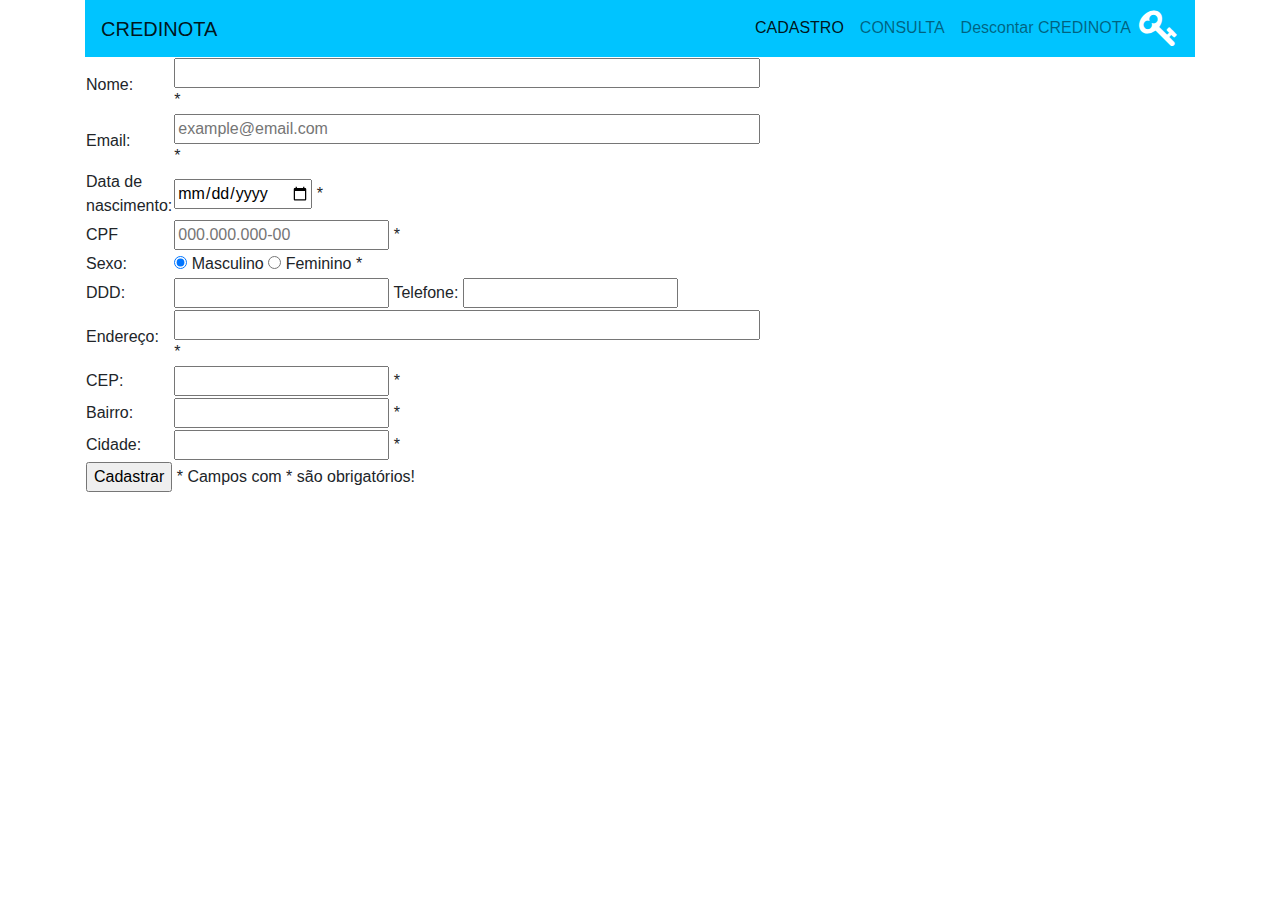
<file: index.html>
<!DOCTYPE html>
<meta charset="utf-8"
<html>
  <head>
	  <!-- links e scripts-->
    <link link rel="stylesheet" type="text/css" href="style.css"/>
	<link href="//maxcdn.bootstrapcdn.com/bootstrap/4.1.1/css/bootstrap.min.css" rel="stylesheet" id="bootstrap-css">
	<script src="//maxcdn.bootstrapcdn.com/bootstrap/4.1.1/js/bootstrap.min.js"></script>
	<script src="//cdnjs.cloudflare.com/ajax/libs/jquery/3.2.1/jquery.min.js"></script>
	<script type="text/javascript" src="jquery-1.2.6.pack.js"></script>
	<script type="text/javascript" src="jquery.maskedinput-1.1.4.pack.js"></script>
	<script type="text/javascript">
		$(document).ready(function(){
			$("#cep").mask("99999-999");
		});
		</script>
		<!-- Mascara CEP-->
	<script>
		function mCEP(cep){
				cep=cep.replace(/\D/g,"")
				cep=cep.replace(/^(\d{2})(\d)/,"$1.$2")
				cep=cep.replace(/\.(\d{3})(\d)/,".$1-$2")
				return cep; }
	</script>
	<!-- Mascara CPF-->
      <script>
function _cpf(cpf) {
cpf = cpf.replace(/[^\d]+/g, '');
if (cpf == '') return false;
if (cpf.length != 11 ||
cpf == "00000000000" ||
cpf == "11111111111" ||
cpf == "22222222222" ||
cpf == "33333333333" ||
cpf == "44444444444" ||
cpf == "55555555555" ||
cpf == "66666666666" ||
cpf == "77777777777" ||
cpf == "88888888888" ||
cpf == "99999999999")
return false;
add = 0;
for (i = 0; i < 9; i++)
add += parseInt(cpf.charAt(i)) * (10 - i);
rev = 11 - (add % 11);
if (rev == 10 || rev == 11)
rev = 0;
if (rev != parseInt(cpf.charAt(9)))
return false;
add = 0;
for (i = 0; i < 10; i++)
add += parseInt(cpf.charAt(i)) * (11 - i);
rev = 11 - (add % 11);
if (rev == 10 || rev == 11)
rev = 0;
if (rev != parseInt(cpf.charAt(10)))
return false;
return true;
}
function validarCPF(el){
if( !_cpf(el.value) ){
alert("CPF Inválido! Favor informar um CPF válido");
// apaga o valor
el.value = "";
}
}
  function fMasc(objeto,mascara) {
obj=objeto
masc=mascara
setTimeout("fMascEx()",1)
}
  function fMascEx() {
obj.value=masc(obj.value)
}
   function mCPF(cpf){
cpf=cpf.replace(/\D/g,"")
cpf=cpf.replace(/(\d{3})(\d)/,"$1.$2")
cpf=cpf.replace(/(\d{3})(\d)/,"$1.$2")
cpf=cpf.replace(/(\d{3})(\d{1,2})$/,"$1-$2")
return cpf
}
function mCEP(cep){
				cep=cep.replace(/\D/g,"")
				cep=cep.replace(/^(\d{2})(\d)/,"$1.$2")
				cep=cep.replace(/\.(\d{3})(\d)/,".$1-$2")
				return cep; }
      </script>   
    <link href="https://maxcdn.bootstrapcdn.com/font-awesome/4.6.3/css/font-awesome.min.css" rel="stylesheet">
  </head>
  <body>
	  <!-- #########  NAVBAR  #######-->
	  <div class="container">
		<nav class="navbar navbar-expand-lg navbar-light bg-warning" style="background-color: #00c4ff!important;">
			<a class="navbar-brand" href="#">CREDINOTA</a>
			<button class="navbar-toggler" type="button" data-toggle="collapse" data-target="#navbarSupportedContent" aria-controls="navbarSupportedContent" aria-expanded="false" aria-label="Toggle navigation">
				<span class="navbar-toggler-icon"></span>
			</button>	
			<div class="collapse navbar-collapse" id="navbarSupportedContent">
				<ul class="navbar-nav ml-auto topnav">
					<li class="nav-item active">
						<a class="nav-link" href="index.html">CADASTRO<span class="sr-only">(current)</span></a>
					</li>
					<li class="nav-item">
						<a class="nav-link" href="Consulta.html">CONSULTA</a>
					</li>
					<li class="nav-item">
						<a class="nav-link" href="descontar.html">Descontar CREDINOTA</a>
					</li>
					<li>
						<a href="login.html"> <i class="fa fa-key" style="font-size: 40px; color: white;" aria-hidden="false"></i> </a>
						</li>
				</ul>
			</div>
				<!-- The Modal -->
		<div class="modal" id="myModal">
			<div class="modal-dialog">
				<div class="modal-content">
					<!-- Modal Header -->
					<div class="modal-header">
						<h4 class="modal-title">Customer Sign In</h4>
						<button type="button" class="close" data-dismiss="modal">×</button>
					</div>
					<!-- Modal body -->
					<div class="modal-body">
						<form>
							<label class="sr-only" for="usrname">Username</label>
							<div class="input-group mb-3">
								<div class="input-group-prepend">
									<span class="input-group-text" id="basic-addon1"><i class="fa fa-user"></i></span>
								</div>
								<input type="text" class="form-control" placeholder="Username" aria-label="Username" aria-describedby="basic-addon1">
							</div>
							<label class="sr-only" for="Password">Name</label>
							<div class="input-group mb-2">
								<div class="input-group-prepend">
									<span class="input-group-text" id="basic-addon2"><i class="fa fa-key"></i></span>
								</div>
								<input id="Password" type="password" class="form-control" placeholder="Password" aria-label="Password" aria-describedby="basic-addon2">
							</div>
						</form>
					</div>
				</div>
			</div>
		</div>
		</nav>
    <form method="POST" action="cadastro.php" target="_blank">
		<!-- Formulario-->
  		<table>
    		<tbody><tr>
      			<td width="69">Nome:</td>
      				<td width="546"><input id="nome" maxlength="60" name="nome" size="60" type="text" required />
        				<span class="style1">*</span></td>
    			</tr>
    			<tr>
     			<td>Email:</td>
      			<td><input required id="email" maxlength="60" name="email" size="60" type="text" placeholder="example@email.com" />
      				<span class="style1">*</span></td>
    			</tr>
				<td>Data de nascimento:</td>
      			<td><input required id="nascimento" maxlength="60" name="nascimento" size="60" type="date" />
      				<span class="style1">*</span></td>
    			</tr>
    			<tr>
        		<td>CPF</td>
        			<td><input required id="cpf" name="cpf" onkeydown="javascript: fMasc( this, mCPF );" maxlength = "14" placeholder="000.000.000-00" onblur="validarCPF(this)" />
        				<span class="style1">*</span></td>
      			</tr>
    			<tr>
      		<td>Sexo:</td>
      			<td><input checked="checked" name="sexo" type="radio" value="Masculino" />
        			Masculino 
       				<input name="sexo" type="radio" value="Feminino" />
        			Feminino <span class="style1">*</span> </td>
    			</tr>
    				<tr>
      			<td>DDD:</td>
    				<td><input required id="ddd" name="ddd" size="2" oninput="javascript: if (this.value.length > this.maxLength) this.value = this.value.slice(0, this.maxLength);"
					type = "number" maxlength = "2" />
      			Telefone:
        		<input id="telefone" name="telefone"  oninput="javascript: if (this.value.length > this.maxLength) this.value = this.value.slice(0, this.maxLength);"
				type = "number" maxlength = "9"/>
    			</tr>
    				<tr>
      					<td>Endereço:</td>
      						<td><input required id="endereco" maxlength="70" name="endereco" size="60" type="text" />
        						<span class="style1">*</span></td>
    				</tr>
					<td>CEP:</td>
      						<td><input required id="cep" maxlength="20" name="cep" size="20" type="text" />
        						<span class="style1">*</span></td>
    				</tr>
    					<tr>
        <td>Bairro:</td>
        <td><input required id="bairro" maxlength="20" name="bairro" type="text" />
          <span class="style1">*</span></td>
      					</tr>
    					<tr>
      						<td>Cidade:</td>
      							<td><input required id="cidade" maxlength="20" name="cidade" type="text" />
        							<span class="style1">*</span></td>
    					</tr>
   							<tr>
    							<td colspan="2"><p>
    						<input id="cadastrar" name="cadastrar" type="submit"  value="Cadastrar" /> 
        						<span class="style1">* Campos com * são obrigatórios!          </span></p>
      <p> </p></td>
    	</tr>
		</tbody></table>
</form>
  </body>
  </html>
</file>
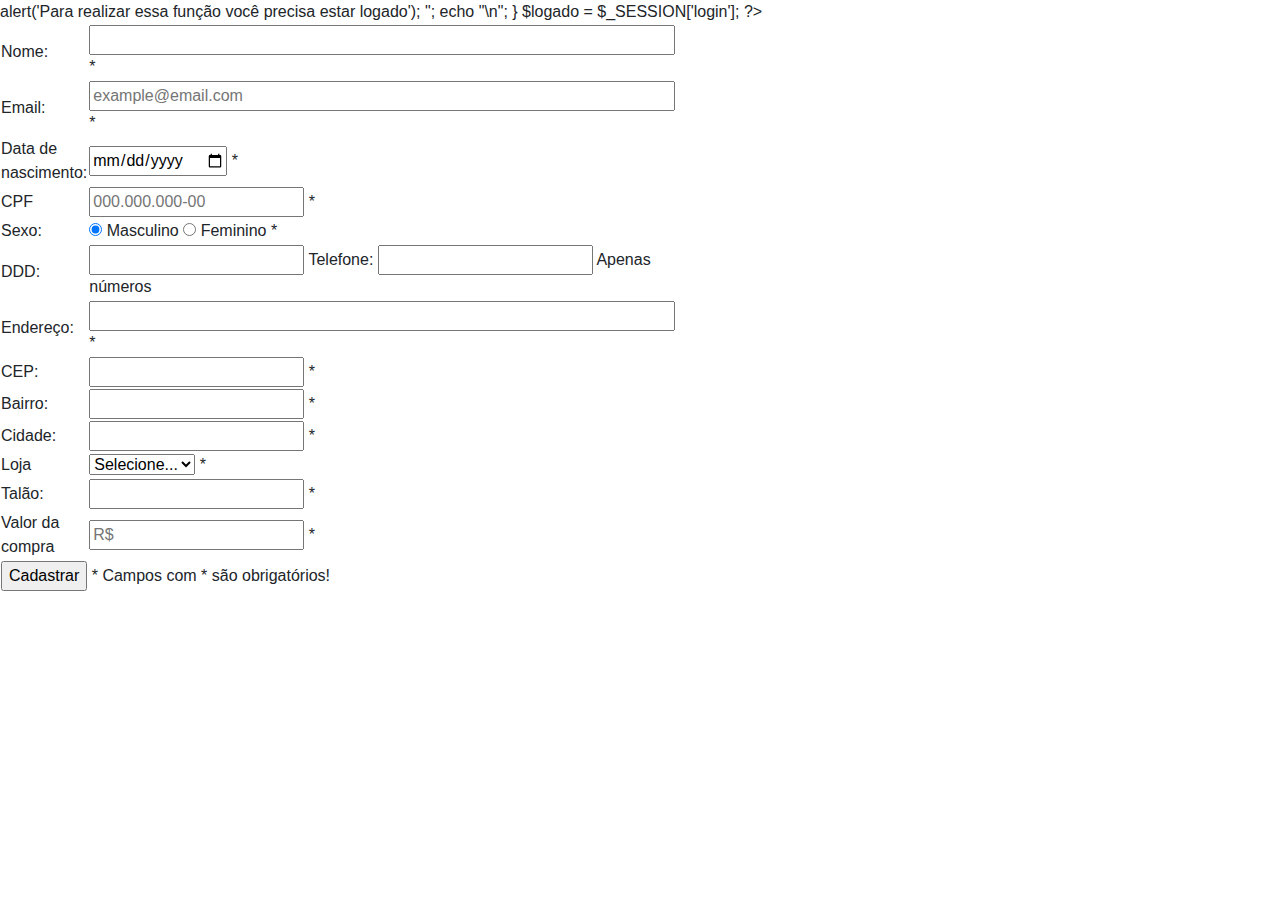
<file: cadastroloja.html>
<!DOCTYPE html>
<meta charset="utf-8">
<head>
    <!-- Configurar Sessão, pois apenas úsuarios autorizados podem criar cadastros de Credinota -->  
    <?php
    //conectar ao banco de dados
      $link = mysqli_connect("localhost", "root", "", "credinota");
      //iniciar sessão
      session_start();
      $url = 'login.html';
      //verificar sessão, se as credenciais estiverem corretas exibir a página, caso contrário volta para a página de login
      if((!isset ($_SESSION['login']) == true) and (!isset ($_SESSION['senha']) == true))
      {
      unset($_SESSION['login']);
      unset($_SESSION['senha']);
      echo "<script> alert('Para realizar essa função você precisa estar logado'); </script>";
      echo "<script language=\"JavaScript\">window.location='" .$url. "';</script>\n";
      }
      $logado = $_SESSION['login'];
    ?>
    <!-- Links de  css e bootstrap-->
<link link rel="stylesheet" type="text/css" href="style.css"/>
	<link href="//maxcdn.bootstrapcdn.com/bootstrap/4.1.1/css/bootstrap.min.css" rel="stylesheet" id="bootstrap-css">
	<script src="//maxcdn.bootstrapcdn.com/bootstrap/4.1.1/js/bootstrap.min.js"></script>
	<script src="//cdnjs.cloudflare.com/ajax/libs/jquery/3.2.1/jquery.min.js"></script>
	<script type="text/javascript" src="jquery-1.2.6.pack.js"></script>
	<script type="text/javascript" src="jquery.maskedinput-1.1.4.pack.js"></script>
</head>
<body>
  <!-- Formulario -->
    <form method="POST" action="cadastro.php" target="_blank">
        <table>
          <tbody><tr>
                <td width="69">Nome:</td>
                    <td width="546"><input id="nome" maxlength="60" name="nome" size="60" type="text" required />
                      <span class="style1">*</span></td>
              </tr>
              <tr>
               <td>Email:</td>
                <td><input required id="email" maxlength="60" name="email" size="60" type="text" placeholder="example@email.com" />
                    <span class="style1">*</span></td>
              </tr>
              <td>Data de nascimento:</td>
                <td><input required id="nascimento" maxlength="60" name="nascimento" size="60" type="date" />
                    <span class="style1">*</span></td>
              </tr>
              <tr>
              <td>CPF</td>
                  <td><input required id="cpf" name="cpf" onkeydown="javascript: fMasc( this, mCPF );" maxlength = "14" placeholder="000.000.000-00" onblur="ValidaCPF()"/>
                      <span class="style1">*</span></td>
                </tr>
              <tr>
            <td>Sexo:</td>
                <td><input checked="checked" name="sexo" type="radio" value="Masculino" />
                  Masculino 
                     <input name="sexo" type="radio" value="Feminino" />
                  Feminino <span class="style1">*</span> </td>
              </tr>
                  <tr>
                <td>DDD:</td>
                  <td><input required id="ddd" name="ddd" size="2" oninput="javascript: if (this.value.length > this.maxLength) this.value = this.value.slice(0, this.maxLength);"
                  type = "number" maxlength = "2" />
                Telefone:
              <input id="telefone" name="telefone"  oninput="javascript: if (this.value.length > this.maxLength) this.value = this.value.slice(0, this.maxLength);"
              type = "number" maxlength = "9"/>
                      <span class="style3">Apenas números</span> </td>
              </tr>
                  <tr>
                        <td>Endereço:</td>
                            <td><input required id="endereco" maxlength="70" name="endereco" size="60" type="text" />
                              <span class="style1">*</span></td>
                  </tr>
                  <td>CEP:</td>
                            <td><input required id="cep" maxlength="20" name="cep" size="20" type="text" />
                              <span class="style1">*</span></td>
                  </tr>
                      <tr>
      <td>Bairro:</td>
      <td><input required id="bairro" maxlength="20" name="bairro" type="text" />
        <span class="style1">*</span></td>
                        </tr>
                      <tr>
                            <td>Cidade:</td>
                                <td><input required id="cidade" maxlength="20" name="cidade" type="text" />
                                  <span class="style1">*</span></td>
                      </tr>
                      <tr>
                            <td>Loja</td>
                                <td><select required id="loja" name="loja">
                                  <option value="null">Selecione...</option>
                                  <option value="01">01</option>
                                  <option value="02">02</option>
                                     <option value="03">03</option>
                                     <option value="04">04</option>
                                  <option value="05">05</option>
                                  <option value="06">06</option>
                                  <option value="07">07</option>
                                  <option value="08">08</option>
                                  <option value="09">09</option>
                                  <option value="10">10</option>
                                  <option value="11">11</option>
                                  <option value="12">12</option>
                                  <option value="13">13</option>
                                  <option value="14">14</option>
                                  <option value="15">15</option>
                                  <option value="16">16</option>
                                  <option value="17">17</option>
                                  <option value="18">18</option>
                                  <option value="19">19</option>
                                  <option value="20">20</option>
                                  <option value="21">21</option>
                                  <option value="22">22</option>
                                  <option value="23">23</option>
                                  <option value="24">24</option>
                                  <option value="25">25</option>
                                                  </select>
                  <span class="style1">*      </span></td>
                          </tr>
                          <tr>
                              <td>Talão:</td>
                                  <td><input required id="talao" maxlength="20" name="talao" type="text" />
                                    <span class="style1">*</span></td>
                        </tr>
                          <tr>
                  <td>Valor da compra</td>
                  <td><input required id="valor" name="valor" oninput="javascript: if (this.value.length > this.maxLength) this.value = this.value.slice(0, this.maxLength);"
                  type = "number" step=0.001 placeholder="R$" maxlength="10" />
                  <span class="style1">*</span></td>
                          </tr>
                             <tr>
                              <td colspan="2"><p>
                          <input id="cadastrar" name="cadastrar" type="submit"  value="Cadastrar" /> 
                              <span class="style1">* Campos com * são obrigatórios!          </span></p>
    <p> </p></td>
      </tr>
      </tbody></table>
</body>
</html>
</file>
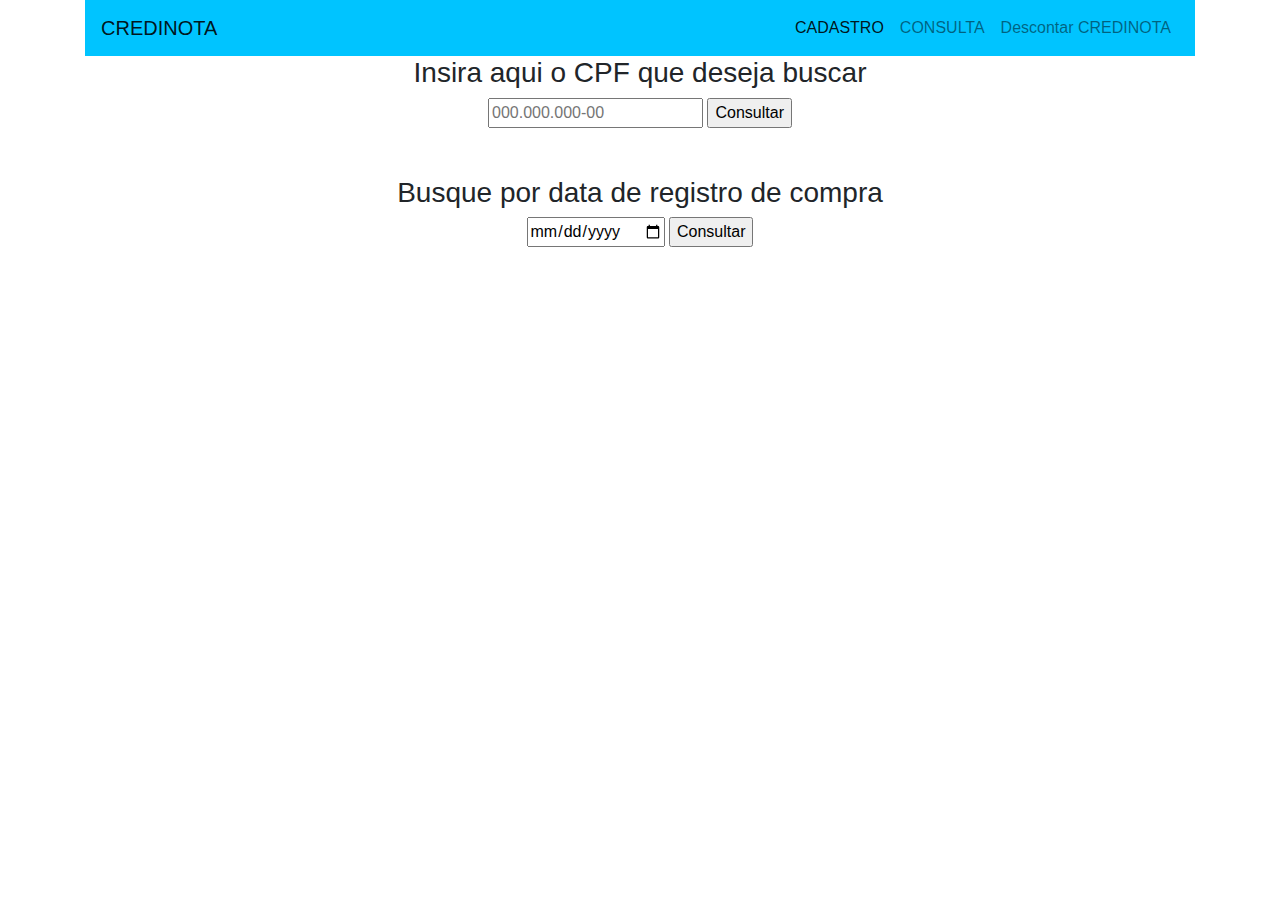
<file: Consulta.html>
<!DOCTYPE html>
<html>
<meta charset="utf-8">
<head>
	<!-- Configurar Sessão, pois apenas úsuarios autorizados podem verificar cadastros de Credinota -->  
    <?php
    //conectar ao banco de dados
    $link = mysqli_connect("localhost", "root", "", "credinota");
	
    //iniciar sessão
    session_start();
    //verificar sessão, se as credenciais estiverem corretas exibir a página, caso contrário volta para a página de login
    if((!isset ($_SESSION['login']) == true) and (!isset ($_SESSION['senha']) == true))
    {
    unset($_SESSION['login']);
    unset($_SESSION['senha']);
    header('location:login.html');
    }
    $logado = $_SESSION['login'];
    ?>
	<style>
		.container {
			width: 700px;
			margin-left: auto;
			margin-right: auto;
			text-align: center;
		}
	</style>
	<link link rel="stylesheet" type="text/css" href="style.css" />
	<link href="//maxcdn.bootstrapcdn.com/bootstrap/4.1.1/css/bootstrap.min.css" rel="stylesheet" id="bootstrap-css">
	<script src="//maxcdn.bootstrapcdn.com/bootstrap/4.1.1/js/bootstrap.min.js"></script>
	<script src="//cdnjs.cloudflare.com/ajax/libs/jquery/3.2.1/jquery.min.js"></script>
	<script>
		function ValidaCPF() {
			var RegraValida = document.getElementById("cpf").value;
			var cpfValido = /^(([0-9]{3}.[0-9]{3}.[0-9]{3}-[0-9]{2})|([0-9]{11}))$/;
			if (cpfValido.test(RegraValida) == true) {
				console.log("CPF Válido");
			} else {
				console.log("CPF Inválido");
			}
		}
		function fMasc(objeto, mascara) {
			obj = objeto
			masc = mascara
			setTimeout("fMascEx()", 1)
		}
		function fMascEx() {
			obj.value = masc(obj.value)
		}
		function mCPF(cpf) {
			cpf = cpf.replace(/\D/g, "")
			cpf = cpf.replace(/(\d{3})(\d)/, "$1.$2")
			cpf = cpf.replace(/(\d{3})(\d)/, "$1.$2")
			cpf = cpf.replace(/(\d{3})(\d{1,2})$/, "$1-$2")
			return cpf
		}
	</script>
</head>
<body>
	<!-- #########  NAVBAR  #######-->
	<div class="container">
	<nav class="navbar navbar-expand-lg navbar-light bg-warning" style="background-color: #00c4ff!important;">
		<a class="navbar-brand" href="#">CREDINOTA</a>
			<button class="navbar-toggler" type="button" data-toggle="collapse" data-target="#navbarSupportedContent"
				aria-controls="navbarSupportedContent" aria-expanded="false" aria-label="Toggle navigation">
				<span class="navbar-toggler-icon"></span>
			</button>
			<div class="collapse navbar-collapse" id="navbarSupportedContent">
				<ul class="navbar-nav ml-auto topnav">
					<li class="nav-item active">
						<a class="nav-link" href="index.html">CADASTRO<span class="sr-only">(current)</span></a>
					</li>
					<li class="nav-item">
						<a class="nav-link" href="Consulta.html">CONSULTA</a>
					</li>
					<li class="nav-item">
						<a class="nav-link" href="descontar.html">Descontar CREDINOTA</a>
					</li>
				</ul>
			</div>
		</nav>
		<!-- Formulario --> 
		<div class="container">
			<h3> Insira aqui o CPF que deseja buscar</h3>
			<form action="pesquisarcpf.php" method="GET">
				<input required id="cpf" name="cpf" onkeydown="javascript: fMasc( this, mCPF );" maxlength="14"
					placeholder="000.000.000-00">
				<input type="submit" value="Consultar" name="pesquisar" id="pesquisar">
			</form> <br> <br> 
				<form action="consultadata.php">
					<h3>
						Busque por data de registro de compra </h3>
						<input type="date" name="data" id="data">  
						<input type="submit" value="Consultar">
				</form>
		</div>
	</div>
</body>
</html>
</file>
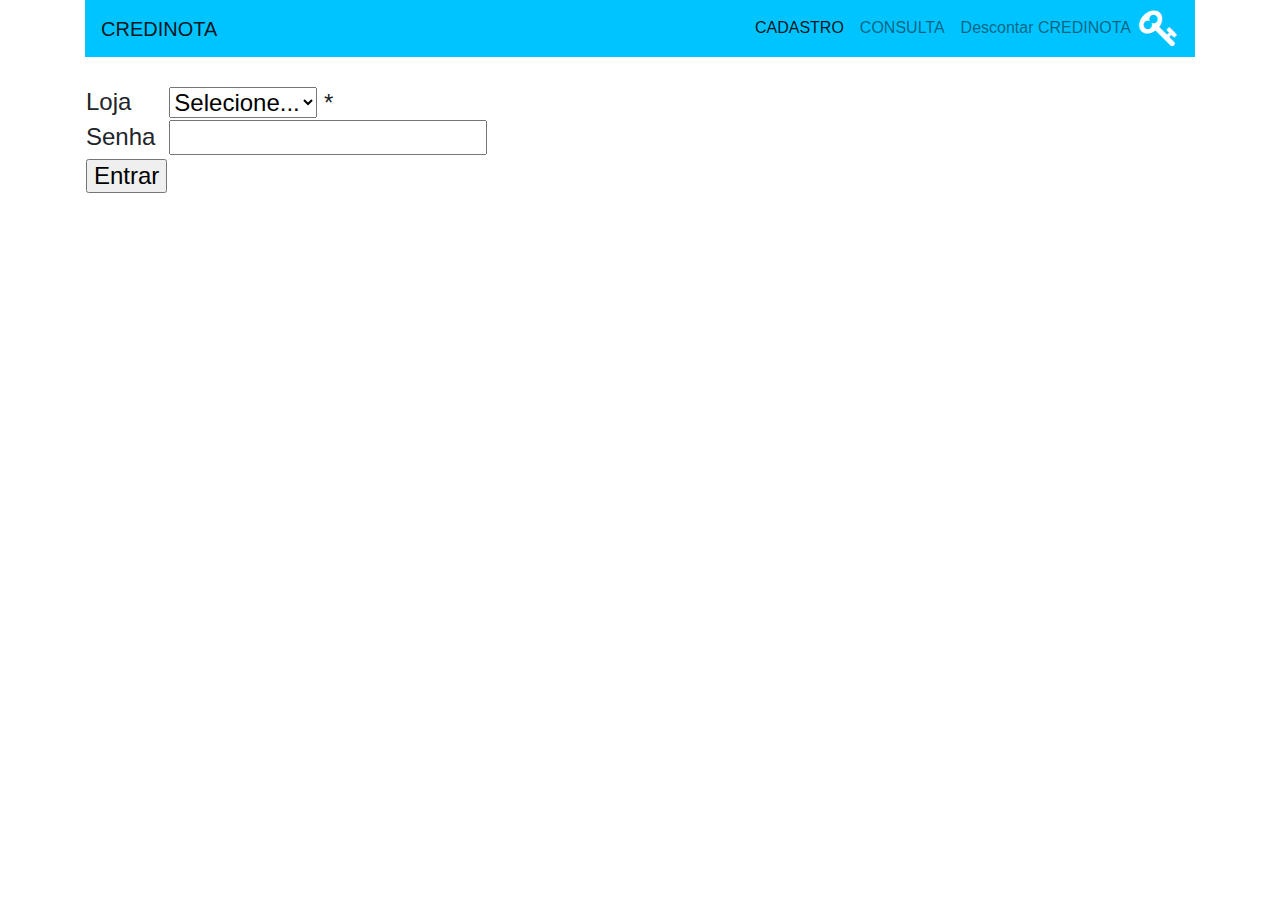
<file: login.html>
<!DOCTYPE html>
<meta charset="utf-8"
<html>
  <head>
	  <!-- links e scripts-->
    <link link rel="stylesheet" type="text/css" href="style.css"/>
	<link href="//maxcdn.bootstrapcdn.com/bootstrap/4.1.1/css/bootstrap.min.css" rel="stylesheet" id="bootstrap-css">
	<script src="//maxcdn.bootstrapcdn.com/bootstrap/4.1.1/js/bootstrap.min.js"></script>
	<script src="//cdnjs.cloudflare.com/ajax/libs/jquery/3.2.1/jquery.min.js"></script>
	<script type="text/javascript" src="jquery-1.2.6.pack.js"></script>
	<script type="text/javascript" src="jquery.maskedinput-1.1.4.pack.js"></script>
	<script type="text/javascript">
		$(document).ready(function(){
			$("#cep").mask("99999-999");
		});
		</script>
		<!-- Mascara CEP-->
	<script>
		function mCEP(cep){
				cep=cep.replace(/\D/g,"")
				cep=cep.replace(/^(\d{2})(\d)/,"$1.$2")
				cep=cep.replace(/\.(\d{3})(\d)/,".$1-$2")
				return cep; }
	</script>
	<!-- Mascara CPF-->
      <script>
function ValidaCPF(){	
	var RegraValida=document.getElementById("cpf").value; 
	var cpfValido = /^(([0-9]{3}.[0-9]{3}.[0-9]{3}-[0-9]{2})|([0-9]{11}))$/;	 
	if (cpfValido.test(RegraValida) == true)	{ 
	console.log("CPF Válido");	
	} else	{	 
	console.log("CPF Inválido");	
	}
    }
  function fMasc(objeto,mascara) {
obj=objeto
masc=mascara
setTimeout("fMascEx()",1)
}
  function fMascEx() {
obj.value=masc(obj.value)
}
   function mCPF(cpf){
cpf=cpf.replace(/\D/g,"")
cpf=cpf.replace(/(\d{3})(\d)/,"$1.$2")
cpf=cpf.replace(/(\d{3})(\d)/,"$1.$2")
cpf=cpf.replace(/(\d{3})(\d{1,2})$/,"$1-$2")
return cpf
}
function mCEP(cep){
				cep=cep.replace(/\D/g,"")
				cep=cep.replace(/^(\d{2})(\d)/,"$1.$2")
				cep=cep.replace(/\.(\d{3})(\d)/,".$1-$2")
				return cep; }
      </script>
    <link href="https://maxcdn.bootstrapcdn.com/font-awesome/4.6.3/css/font-awesome.min.css" rel="stylesheet">
  </head>
  <body>
	  <!-- #########  NAVBAR  #######-->
	  <div class="container">
		<nav class="navbar navbar-expand-lg navbar-light bg-warning" style="background-color: #00c4ff!important;">
			<a class="navbar-brand" href="#">CREDINOTA</a>
			<button class="navbar-toggler" type="button" data-toggle="collapse" data-target="#navbarSupportedContent" aria-controls="navbarSupportedContent" aria-expanded="false" aria-label="Toggle navigation">
				<span class="navbar-toggler-icon"></span>
			</button>	
			<div class="collapse navbar-collapse" id="navbarSupportedContent">
				<ul class="navbar-nav ml-auto topnav">
					<li class="nav-item active">
						<a class="nav-link" href="index.html">CADASTRO<span class="sr-only">(current)</span></a>
					</li>
					<li class="nav-item">
						<a class="nav-link" href="Consulta.html">CONSULTA</a>
					</li>
					<li class="nav-item">
						<a class="nav-link" href="descontar.html">Descontar CREDINOTA</a>
					</li>
					<li>
						<a href="login.html"> <i class="fa fa-key" style="font-size: 40px; color: white;" aria-hidden="false"></i> </a>
						</li>
				</ul>
			</div>
				<!-- The Modal -->
		<div class="modal" id="myModal">
			<div class="modal-dialog">
				<div class="modal-content">
					<!-- Modal Header -->
					<div class="modal-header">
						<h4 class="modal-title">Customer Sign In</h4>
						<button type="button" class="close" data-dismiss="modal">×</button>
					</div>
					<!-- Modal body -->
					<div class="modal-body">
						<form>
							<label class="sr-only" for="usrname">Username</label>
							<div class="input-group mb-3">
								<div class="input-group-prepend">
									<span class="input-group-text" id="basic-addon1"><i class="fa fa-user"></i></span>
								</div>
								<input type="text" class="form-control" placeholder="Username" aria-label="Username" aria-describedby="basic-addon1">
							</div>
							<label class="sr-only" for="Password">Name</label>
							<div class="input-group mb-2">
								<div class="input-group-prepend">
									<span class="input-group-text" id="basic-addon2"><i class="fa fa-key"></i></span>
								</div>
								<input id="Password" type="password" class="form-control" placeholder="Password" aria-label="Password" aria-describedby="basic-addon2">
							</div>
						</form>
					</div>
				</div>
			</div>
		</div>
		</nav>
<!DOCTYPE html>
<meta charset="utf-8">
<head>
    <body>
        <h4>
            <table>
				<!-- Formulario -->
                <form action="login.php" method="POST" >  
				 <td>   Loja   </td>
      							<td>
								<select id="loja" name="loja">
        							<option value="null">Selecione...</option>
        							<option value="1">01</option>
        							<option value="2">02</option>
       								<option value="3">03</option>
       								<option value="4">04</option>
									<option value="5">05</option>
									<option value="6">06</option>
									<option value="7">07</option>
									<option value="8">08</option>
									<option value="9">09</option>
									<option value="10">10</option>
									<option value="11">11</option>
									<option value="12">12</option>
									<option value="13">13</option>
									<option value="14">14</option>
									<option value="15">15</option>
									<option value="16">16</option>
									<option value="17">17</option>
									<option value="18">18</option>
									<option value="19">19</option>
									<option value="20">20</option>
									<option value="21">21</option>
									<option value="22">22</option>
									<option value="23">23</option>
									<option value="24">24</option>
									<option value="25">25</option>
													</select>
        			<span class="style1">*      </span></td>
    						</tr>
                        <td>Senha </td> <td> <input type="password" name="senha" id="senha"> </td> </tr>
						<br>
							<td></td> </tr> <td><input type="submit" value="Entrar"> </td> </tr>
						</form>
					</h4>
    </body>
</head>
</file>
<file: style.css>
/*
*
* ==========================================
* CUSTOM UTIL CLASSES
* ==========================================
*
*/

body {
    font: normal 18px/1.5 "Fira Sans", "Helvetica Neue", sans-serif;
    background: #3AAFAB;
    color: #fff;
    padding:;
  }
.topnav a:hover {
    border-bottom: 3px solid red;
}
</file>
